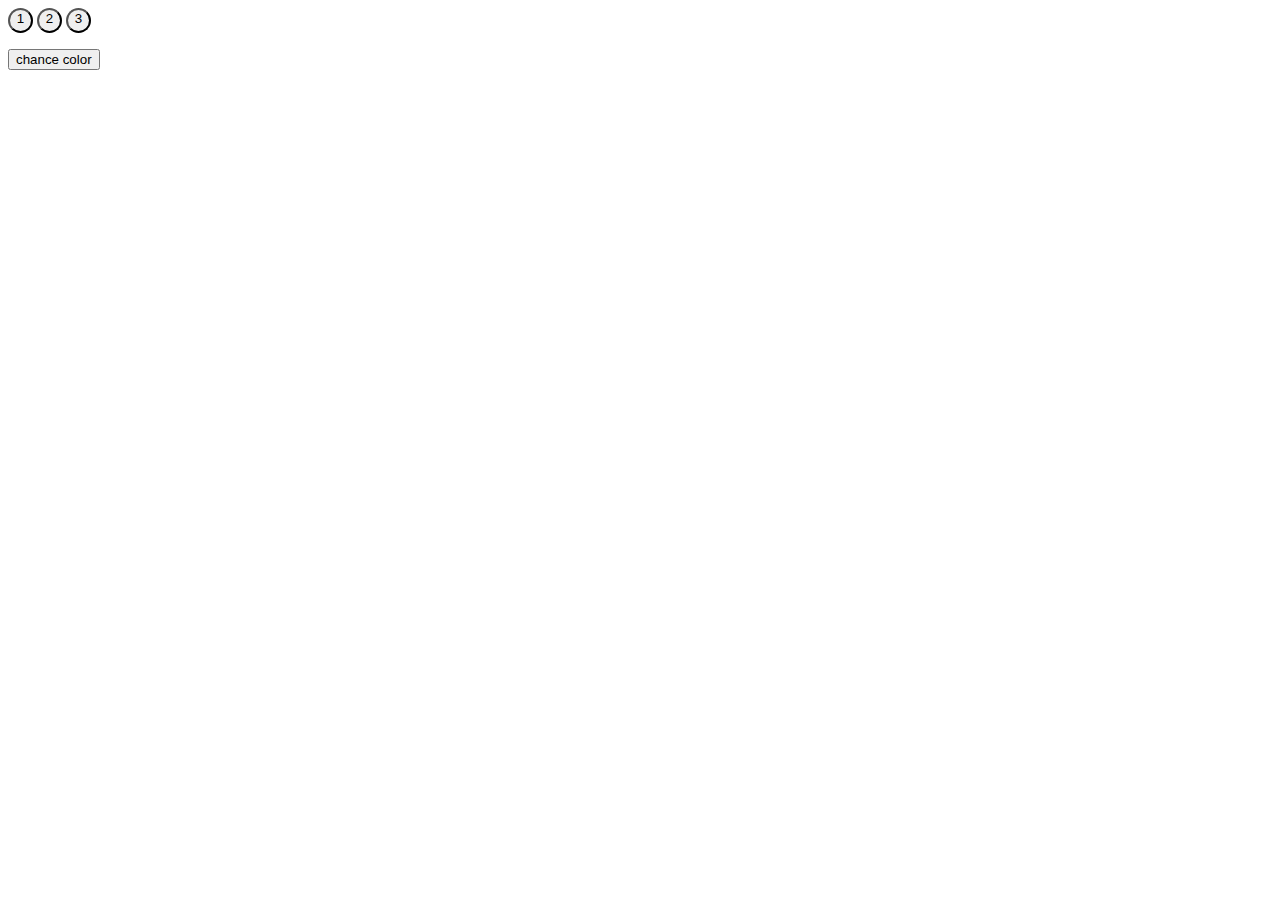
<file: color quiz/index.html>
<html lang="en">
<head>
    <meta charset="UTF-8">
    <meta http-equiv="X-UA-Compatible" content="IE=edge">
    <meta name="viewport" content="width=device-width, initial-scale=1.0">
    <title>Document</title>
    <link rel="stylesheet" href="index.css">
</head>
<body>
    <div>
        <button id="color1" class="color">1</button>
        <button id="color2" class="color">2</button>
        <button id="color3" class="color">3</button>
        <p id="hslView"></p>
        <button id="chanceColor">chance color</button>
    </div>
    <script src="index.js"></script>
</body>
</html>
</file>
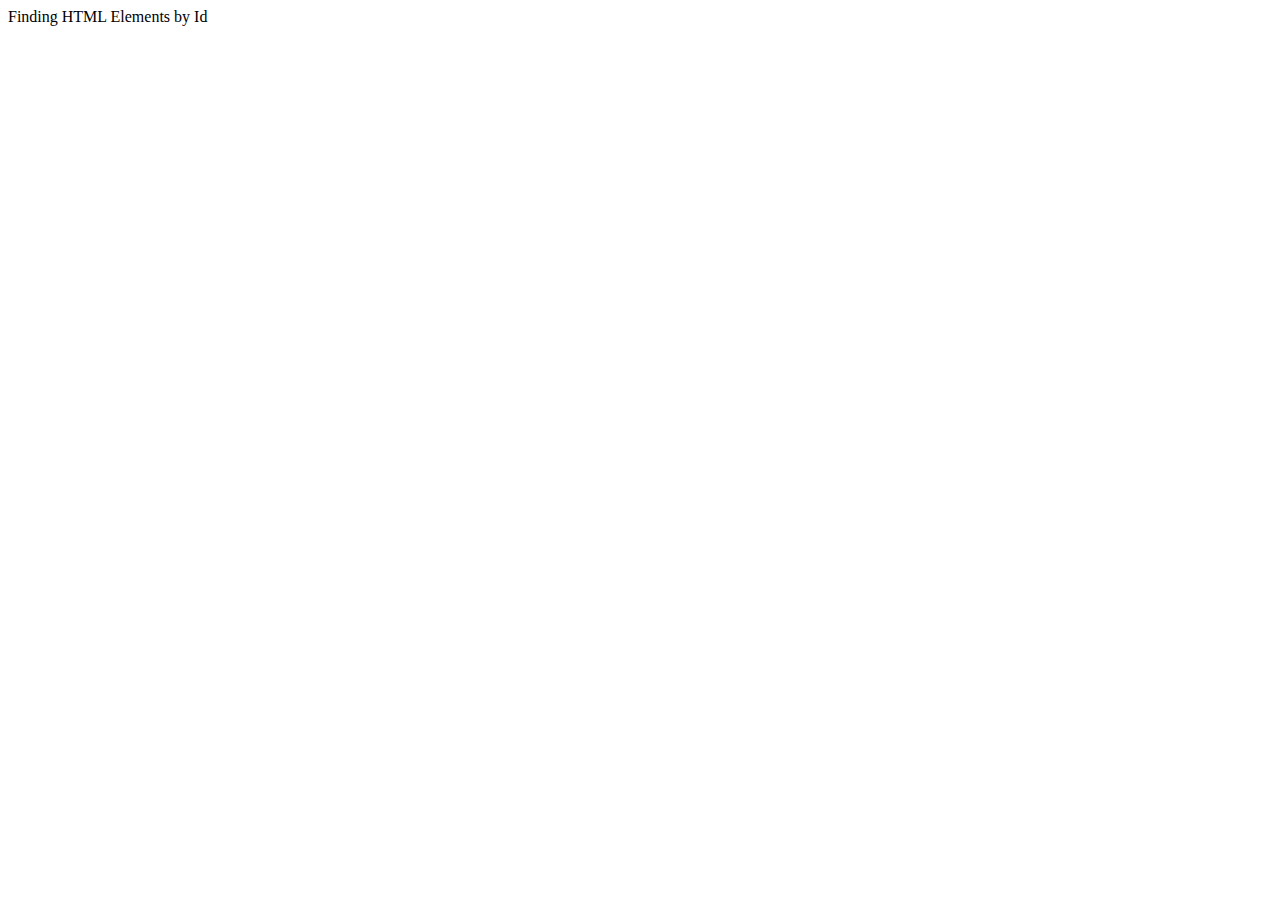
<file: Finding HTML Elements/index.html>
<html lang="en">
<head>
    <meta charset="UTF-8">
    <meta http-equiv="X-UA-Compatible" content="IE=edge">
    <meta name="viewport" content="width=device-width, initial-scale=1.0">
    <title>Document</title>
</head>
<body>
    <script src="index.js"></script>
    <p id="intro">Finding HTML Elements by Id</p>
</body>
</html>
</file>
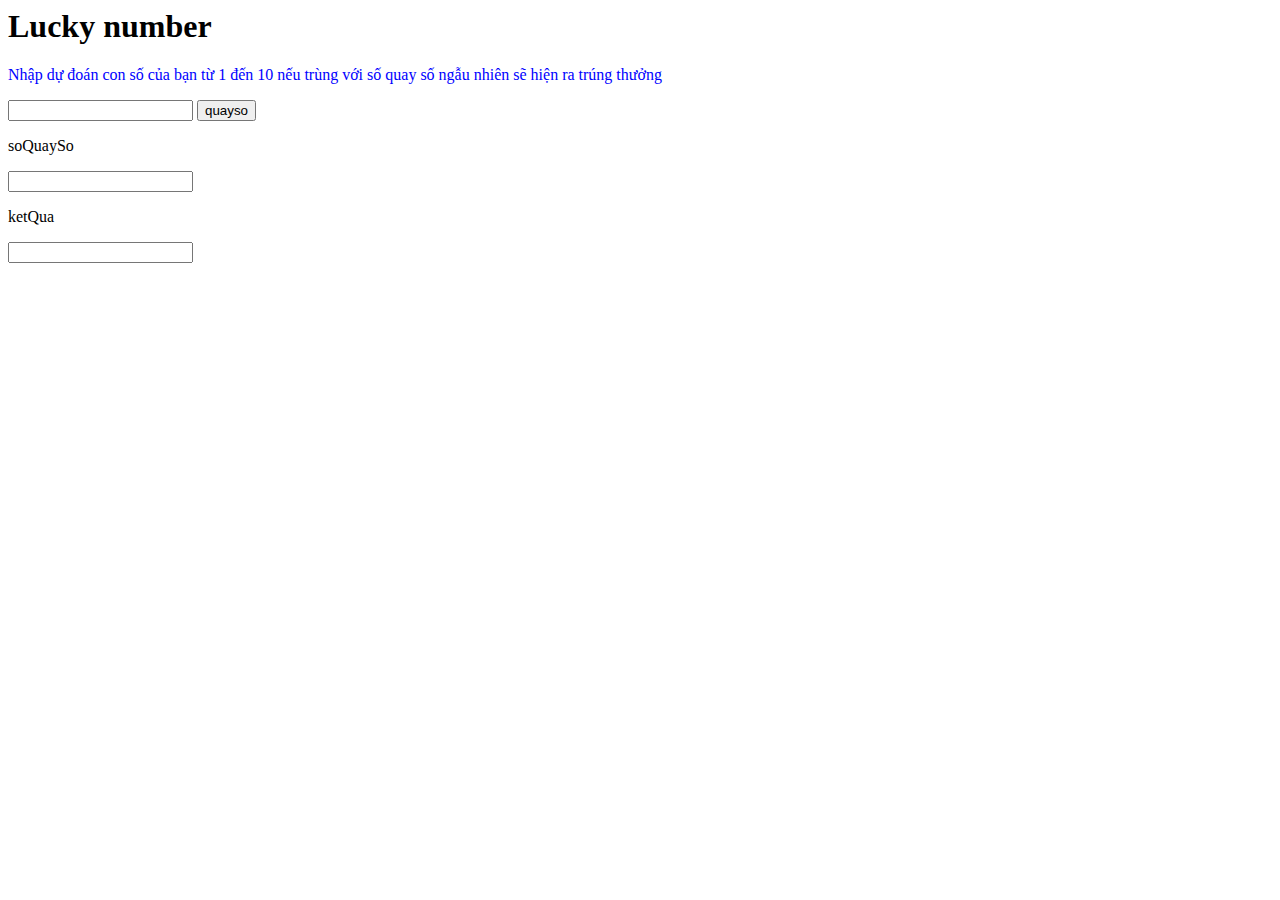
<file: testDauVaoCI/index.html>
<html lang="en">
<head>
    <meta charset="UTF-8">
    <meta http-equiv="X-UA-Compatible" content="IE=edge">
    <meta name="viewport" content="width=device-width, initial-scale=1.0">
    <title>Document</title>
    <link rel="stylesheet" href="index.css">
</head>
<body>
    <div>
        <h1>Lucky number</h1>
        <p class="gioiThieu">Nhập dự đoán con số của bạn từ 1 đến 10 nếu trùng với số quay số ngẫu nhiên sẽ hiện ra trúng thưởng</p>
        <input id="inputN" type="text">
        <button id="quaySo">quayso</button>
        <p>soQuaySo</p>
        <input id="soQuay" type="text">
        <p>ketQua</p>
        <input id="ketQua" type="text">
    </div>
    
    <script src="index.js"></script>
</body>
</html>
</file>
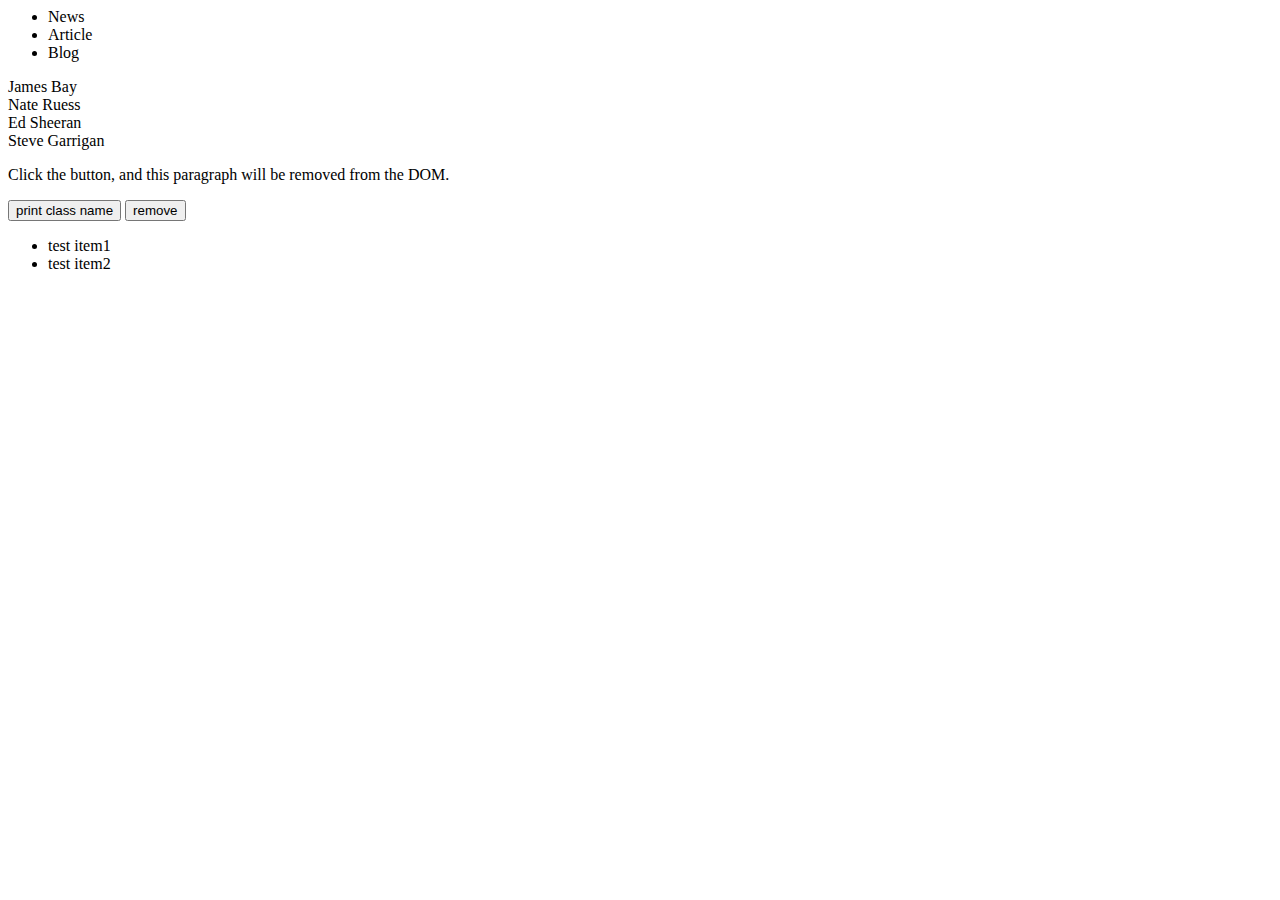
<file: Session 7/question.html>
<html lang="en">
<head>
    <meta charset="UTF-8">
    <meta http-equiv="X-UA-Compatible" content="IE=edge">
    <meta name="viewport" content="width=device-width, initial-scale=1.0">
    <title>Document</title>
</head>
<body>
    <ul id="list"></ul>
    <ul>
        <li>News</li>
        <li>Article</li>
        <li>Blog</li>
    </ul>
    <div>
        <div class="singer">James Bay</div>
        <div class="singer">Nate Ruess</div>
        <div class="singer">Ed Sheeran</div>
        <div class="singer">Steve Garrigan</div>
    <div>
    <p id="demo">Click the button, and this paragraph will be removed from the DOM.</p>
    <button onclick="printClassName()">print class name</button>
    <button onclick="myFunction()">remove</button>
    <ul id="items">
        <li>test item1</li>
        <li>test item2</li>
    </ul>
<script src="question.js"></script>
</body>
</html>
</file>
<file: color quiz/index.css>
.color {
  height: 25px;
  width: 25px;
  border-radius: 50%;
  background-color: hsl(hue, saturation, lightness);
  display: inline-flex;
  justify-content: center;
}
</file>
<file: testDauVaoCI/index.css>
.gioiThieu {
    color: blue;
}
</file>
